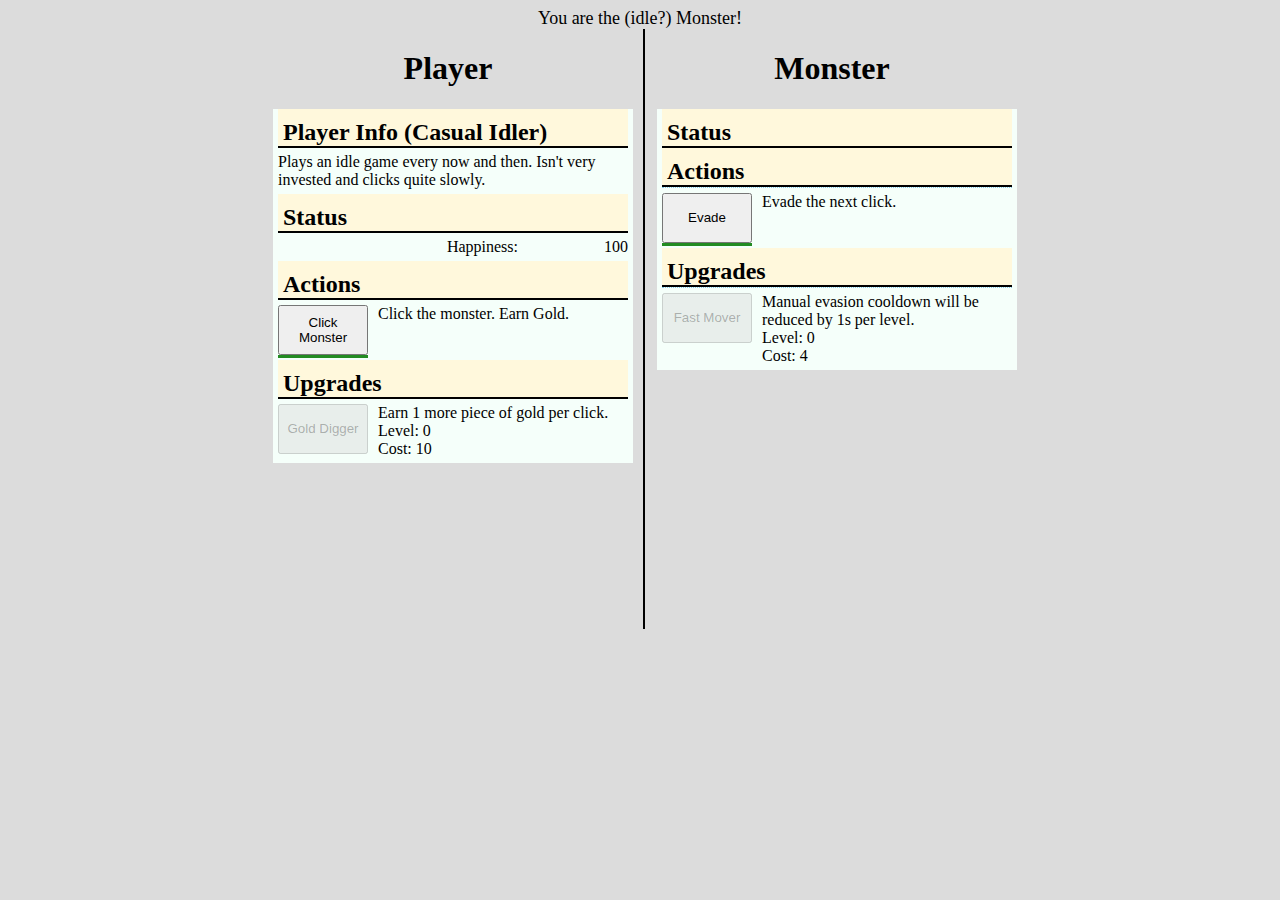
<file: index.html>
<!DOCTYPE html><html><head>
    <meta charset="utf-8">
    <title>LD33: (Idle?) Monster</title>
    <link type="text/css" rel="stylesheet" href="ld33.css">
</head>
<body>
<div id="gamecontainer">
    <div id="congratulations">
        You are the (idle?) Monster!
    </div>
    <div id="player">
        <h1>Player</h1>

        <section class="info">
            <h2>Player Info (<span class="type"></span>)</h2>

            <div class="description"></div>
        </section>
        <section class="status">
            <h2>Status</h2>
        </section>
        <section class="actions">
            <h2>Actions</h2>
        </section>
        <section class="upgrades">
            <h2>Upgrades</h2>
        </section>
    </div>
    <div id="monster">
        <h1>Monster</h1>

        <section class="status">
            <h2>Status</h2>
        </section>
        <section class="actions">
            <h2>Actions</h2>
        </section>
        <section class="upgrades">
            <h2>Upgrades</h2>
        </section>
    </div>
</div>
<script src="ld33.dart.js"></script>



</body></html>
</file>
<file: ld33.css>
body {
  text-align: center;
  background-color: gainsboro;
}
#gamecontainer {
  position: relative;
  margin: auto;
  height: 600px;
}
#congratulations {
  display: block;
  width: 700px;
  font-size: large;
  margin: auto;
}
#player,
#monster {
  display: inline-block;
  width: 350px;
  height: 600px;
}
#player {
  padding-right: 20px;
  border-right: 2px solid black;
}
#monster {
  margin-left: 8px;
}
.status {
  text-align: right;
  clear: both;
}
.status label {
  width: 240px;
  margin-right: 10px;
}
.status label::after {
  content: ': ';
}
.status > div {
  display: none;
}
.status > div,
.status > div > * {
  float: left;
}
.status > div > div {
  width: 100px;
}
.actions,
.upgrades {
  text-align: left;
}
.actions .buttonContainer > div,
.upgrades .buttonContainer > div {
  height: 3px;
  background-color: forestgreen;
}
.actions .buttonContainer,
.upgrades .buttonContainer,
.actions button,
.upgrades button {
  width: 90px;
  height: 50px;
  margin-right: 10px;
}
.actions > div > *,
.upgrades > div > * {
  float: left;
}
.actions > div > div,
.upgrades > div > div {
  width: 250px;
  text-align: left;
}
section {
  background-color: mintcream;
  float: left;
  width: 350px;
  padding: 0 5px 0 5px;
}
section > * {
  padding: 5px 0 5px 0;
}
section > div {
  float: left;
}
section > div ~ div {
  border-top: 1px dotted skyblue;
}
h2 {
  background-color: cornsilk;
  text-align: left;
  clear: both;
  border-bottom: 2px black solid;
  margin: 0 0 0 0;
  padding: 10px 5px 0 5px;
}
.info .description {
  text-align: left;
}
.crashAutoClick,
.obfuscateCode {
  display: none;
}
</file>
